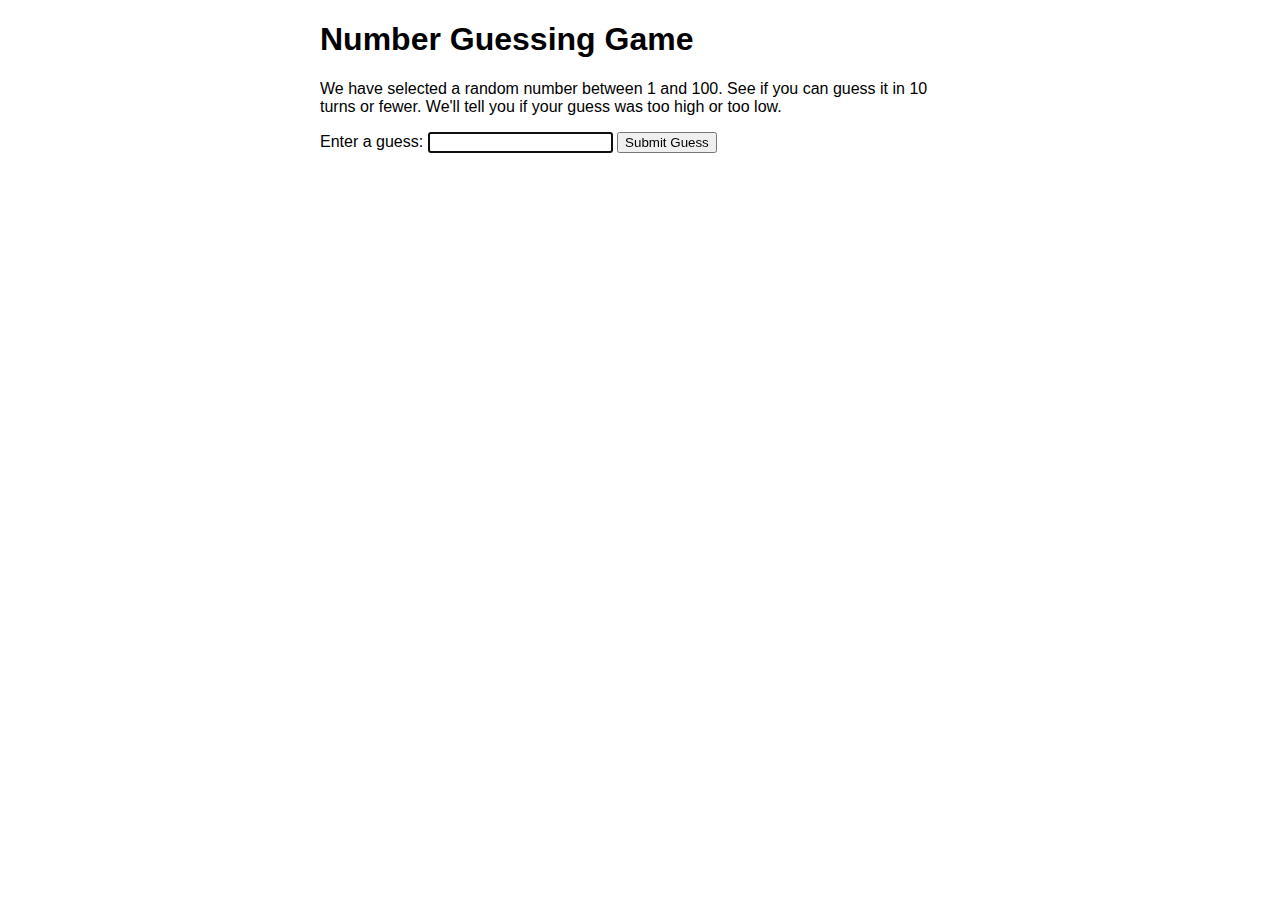
<file: Number-Guessing-Game/index.html>
<!DOCTYPE html>
<html lang="en">
  <head>
    <meta charset="UTF-8" />
    <meta name="viewport" content="width=device-width, initial-scale=1.0" />
    <meta http-equiv="X-UA-Compatible" content="ie=edge" />
    <title>Number Guessing Game</title>
    <link rel="stylesheet" href="./CSS/main.css"
  </head>
  <body>
    <h1>Number Guessing Game</h1>
    <p>
      We have selected a random number between 1 and 100. See if you can guess
      it in 10 turns or fewer. We'll tell you if your guess was too high or too
      low.
    </p>
    <div class="form">
      <label for="guessField">Enter a guess:</label>
      <input type="text" id="guessField" class="guessField" />
      <input type="submit" value="Submit Guess" class="guessSubmit" />
    </div>
    <div class="resultParams">
      <p class="guesses"></p>
      <p class="lastResult"></p>
      <p class="lowOrHi"></p>
    </div>
    <script src="./JS/main.js"></script>
  </body>
</html>
</file>
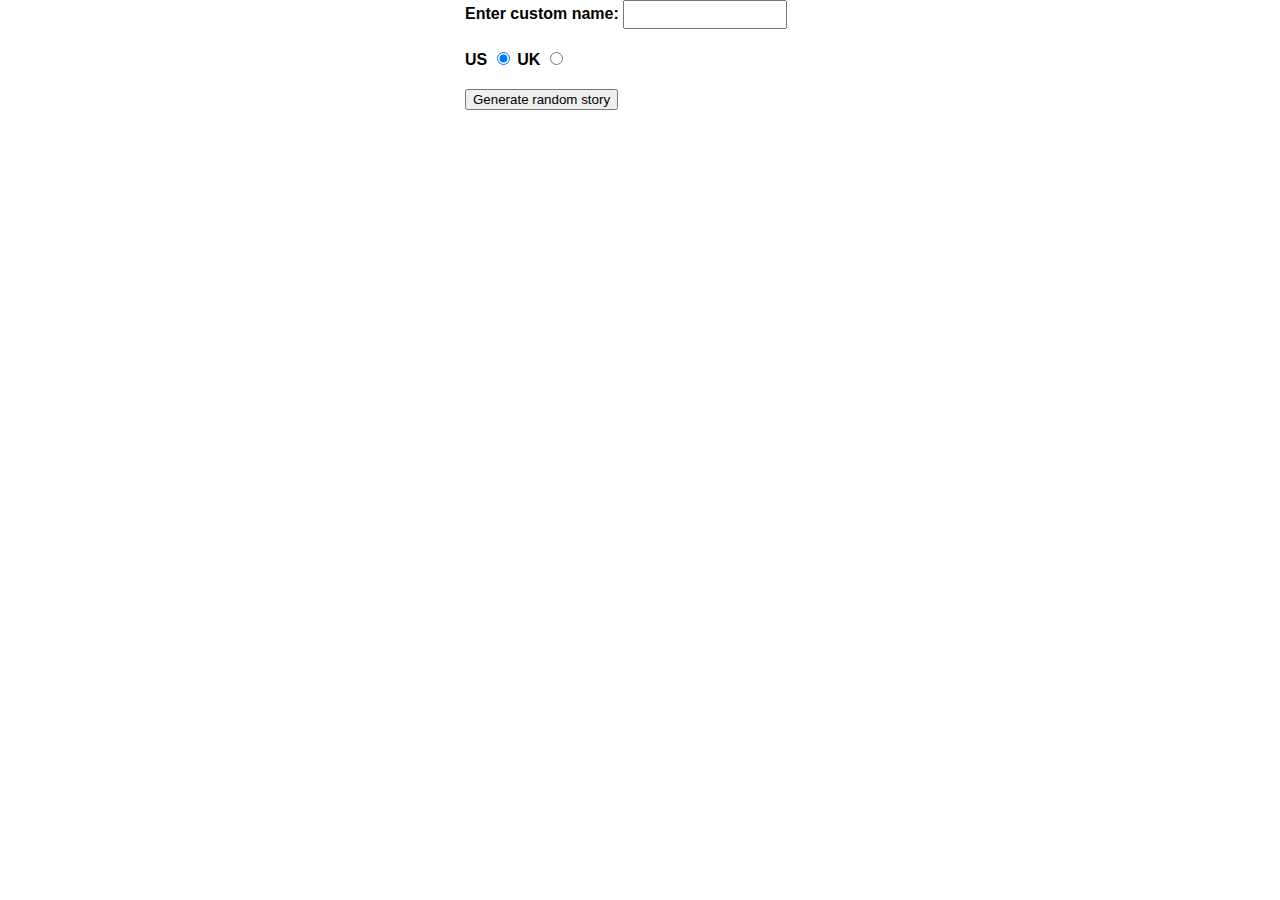
<file: Silly-Story-Generator/index.html>
<!DOCTYPE html>
<html>
  <head>
    <meta charset="utf-8" />
    <meta http-equiv="X-UA-Compatible" content="IE=edge,chrome=1" />
    <meta name="viewport" content="width=device-width" />
    <title>Silly story generator</title>
    <link rel="stylesheet" href="./CSS/main.css" />
  </head>

  <body>
    <div>
      <label for="customname">Enter custom name:</label>
      <input id="customname" type="text" placeholder="" />
    </div>
    <div>
      <label for="us">US</label>
      <input id="us" type="radio" name="ukus" value="us" checked />
      <label for="uk">UK</label>
      <input id="uk" type="radio" name="ukus" value="uk" />
    </div>
    <div>
      <button class="randomize">Generate random story</button>
    </div>
    <!-- Thanks a lot to Willy Aguirre for his help with the code for this assessment -->
    <p class="story"></p>
    <script src="./JS/main.js"></script>
  </body>
</html>
</file>
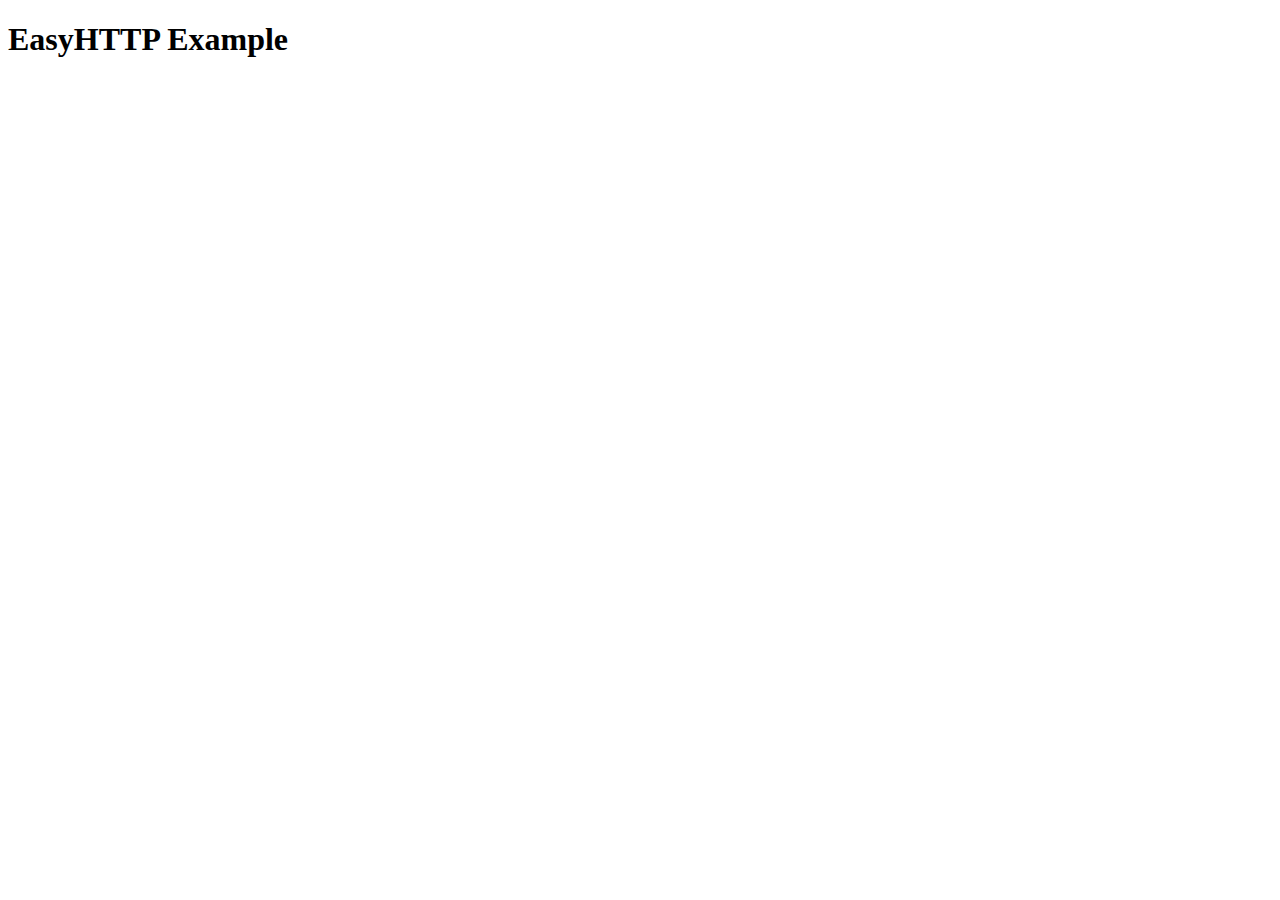
<file: AJAX ASYNC/CustomAjaxLib(Fetch&AsyncAwait)/index.html>
<!DOCTYPE html>
<html lang="en">
<head>
  <meta charset="UTF-8">
  <meta name="viewport" content="width=device-width, initial-scale=1.0">
  <meta http-equiv="X-UA-Compatible" content="ie=edge">
  <title>EasyHTTP Example</title>
</head>
<body>
  <h1>EasyHTTP Example</h1>

  <script src="easyhttp.js"></script>
  <script src="app.js"></script>
</body>
</html>
</file>
<file: Number-Guessing-Game/CSS/main.css>
html {
  font-family: sans-serif;
}
body {
  width: 50%;
  max-width: 800px;
  min-width: 480px;
  margin: 0 auto;
}
.lastResult {
  color: white;
  padding: 3px;
}
</file>
<file: Silly-Story-Generator/CSS/main.css>
body {
  font-family: helvetica, sans-serif;
  width: 350px;
  margin: 0 auto;
}
label {
  font-weight: bold;
}
div {
  padding-bottom: 20px;
}
input[type="text"] {
  padding: 5px;
  width: 150px;
}
p {
  background: #ffc125;
  color: #5e2612;
  padding: 10px;
  visibility: hidden;
}
</file>
